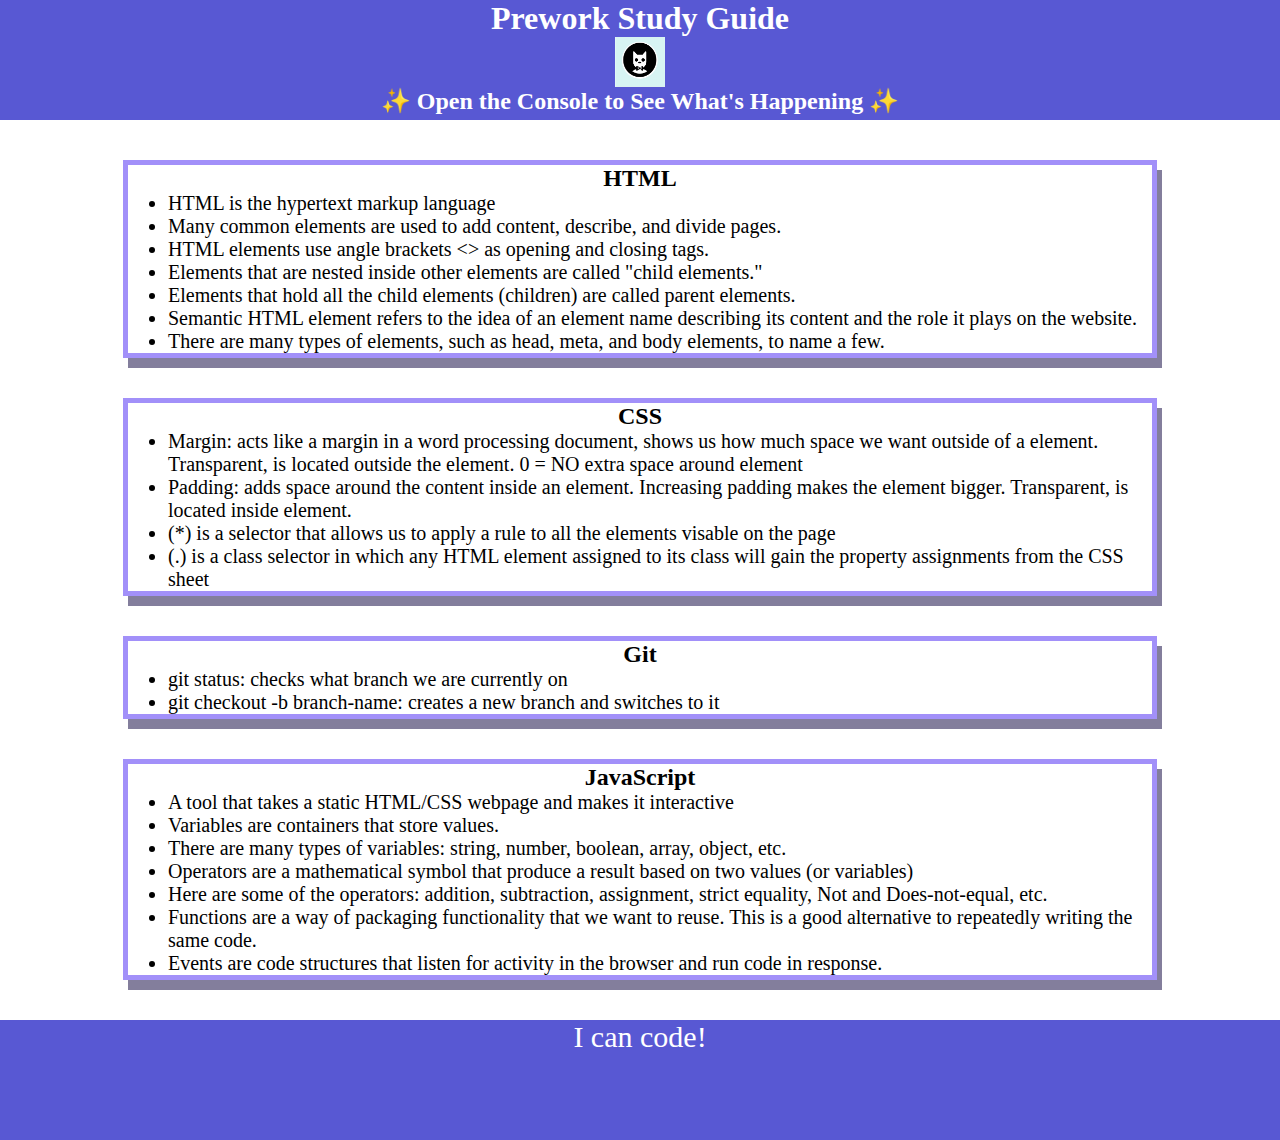
<file: index.html>
<!DOCTYPE html>
<html lang="en">
  <head>
    <meta charset="UTF-8" />
    <meta http-equiv="X-UA-Compatible" content="IE=edge" />
    <meta name="viewport" content="width=device-width, initial-scale=1.0" />
    <link rel="stylesheet" href="./assets/style.css">
    <title>Pre-Work Study Guide</title>
  </head>
  <body>
    <header id="header">
      <h1>Prework Study Guide</h1>
      <img src="./assets/bowtie-cat.png" alt="Profile image of cat wearing a bow tie." />
      <h2>✨ Open the Console to See What's Happening ✨</h2>
    </header>
    <main>
      <section class="card" id="html-section">
        <h2>HTML</h2>
        <ul>
            <li>HTML is the hypertext markup language</li>
            <li>Many common elements are used to add content, describe, and divide pages.</li>
            <li>HTML elements use angle brackets <> as opening and closing tags. </li>
            <li>Elements that are nested inside other elements are called "child elements."</li>
            <li>Elements that hold all the child elements (children) are called parent elements.</li>
            <li>Semantic HTML element refers to the idea of an element name describing its content and the role it plays on the website.</li>
            <li>There are many types of elements, such as head, meta, and body elements, to name a few.</li>
        </ul>
      </section>
      
      <section class="card" id="CSS-section">
        <h2>CSS</h2>
        <ul>
          <li>Margin: acts like a margin in a word processing document, shows us how much space we want outside of a element. Transparent, is located outside the element. 0 = NO extra space around element</li>
          <li>Padding: adds space around the content inside an element. Increasing padding makes the element bigger. Transparent, is located inside element.</li>
          <li>(*) is a selector that allows us to apply a rule to all the elements visable on the page</li>
          <li>(.) is a class selector in which any HTML element assigned to its class will gain the property assignments from the CSS sheet</li>
        </ul>

      </section>

      <section class="card" id="git-section">
        <h2>Git</h2>
        <ul>
          <li>git status: checks what branch we are currently on</li>
          <li>git checkout -b branch-name: creates a new branch and switches to it</li>
        </ul>
      </section>

      <section class="card" id="javascript-section">
        <h2>JavaScript</h2>
          <ul>
            <li>A tool that takes a static HTML/CSS webpage and makes it interactive</li>
            <li>Variables are containers that store values.</li>
            <li>There are many types of variables: string, number, boolean, array, object, etc.</li>
            <li>Operators are a mathematical symbol that produce a result based on two values (or variables)</li>
            <li>Here are some of the operators: addition, subtraction, assignment, strict equality, Not and Does-not-equal, etc.</li>
            <li>Functions are a way of packaging functionality that we want to reuse. This is a good alternative to repeatedly writing the same code.</li>
            <li>Events are code structures that listen for activity in the browser and run code in response.</li>
          </ul>
      </section>

    </main>

    <footer>
      <p>I can code!</p>
    </footer>
    <script src="./assets/script.js"></script>
  </body>
</html>
</file>
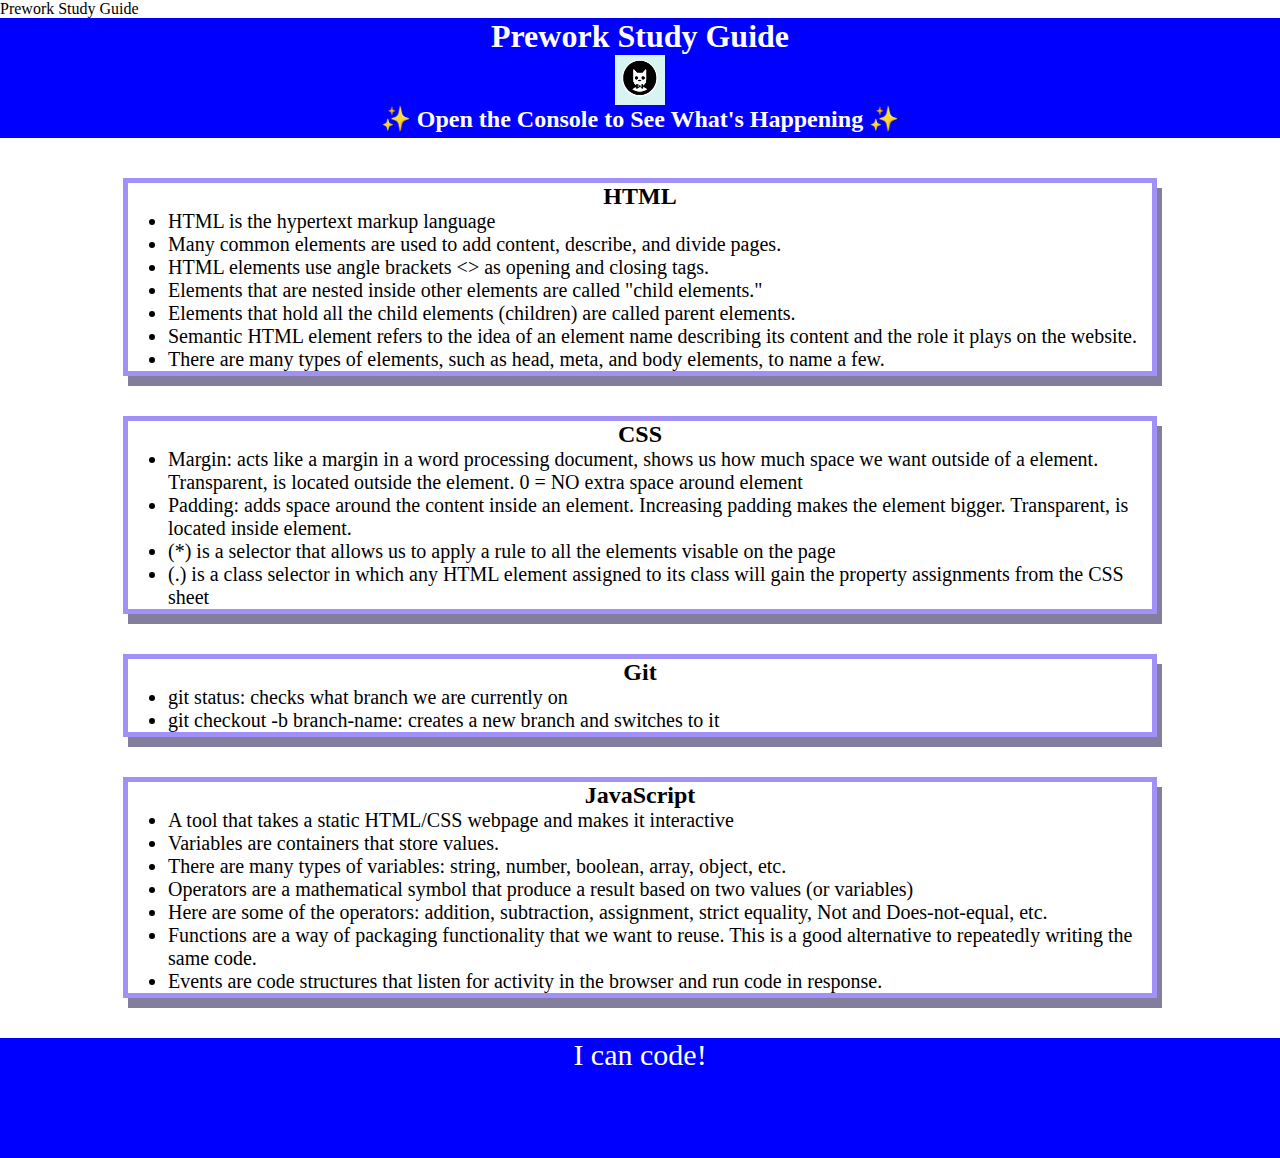
<file: prework-study-guide/index.html>
<!DOCTYPE html>
<html lang="en">
  <head>
    <meta charset="UTF-8" />
    <meta http-equiv="X-UA-Compatible" content="IE=edge" />
    <meta name="viewport" content="width=device-width, initial-scale=1.0" />
    <link rel="stylesheet" href="./assets/style.css"
    <title>Prework Study Guide</title>
  </head>
  <body>
    <header id="header">
      <h1>Prework Study Guide</h1>
      <img src="./assets/bowtie-cat.png" alt="Profile image of cat wearing a bow tie." />
      <h2>✨ Open the Console to See What's Happening ✨</h2>
    </header>
    <main>
      <section class="card" id="html-section">
        <h2>HTML</h2>
        <ul>
            <li>HTML is the hypertext markup language</li>
            <li>Many common elements are used to add content, describe, and divide pages.</li>
            <li>HTML elements use angle brackets <> as opening and closing tags. </li>
            <li>Elements that are nested inside other elements are called "child elements."</li>
            <li>Elements that hold all the child elements (children) are called parent elements.</li>
            <li>Semantic HTML element refers to the idea of an element name describing its content and the role it plays on the website.</li>
            <li>There are many types of elements, such as head, meta, and body elements, to name a few.</li>
        </ul>
      </section>
      
      <section class="card" id="CSS-section">
        <h2>CSS</h2>
        <ul>
          <li>Margin: acts like a margin in a word processing document, shows us how much space we want outside of a element. Transparent, is located outside the element. 0 = NO extra space around element</li>
          <li>Padding: adds space around the content inside an element. Increasing padding makes the element bigger. Transparent, is located inside element.</li>
          <li>(*) is a selector that allows us to apply a rule to all the elements visable on the page</li>
          <li>(.) is a class selector in which any HTML element assigned to its class will gain the property assignments from the CSS sheet</li>
        </ul>

      </section>

      <section class="card" id="git-section">
        <h2>Git</h2>
        <ul>
          <li>git status: checks what branch we are currently on</li>
          <li>git checkout -b branch-name: creates a new branch and switches to it</li>
        </ul>
      </section>

      <section class="card" id="javascript-section">
        <h2>JavaScript</h2>
          <ul>
            <li>A tool that takes a static HTML/CSS webpage and makes it interactive</li>
            <li>Variables are containers that store values.</li>
            <li>There are many types of variables: string, number, boolean, array, object, etc.</li>
            <li>Operators are a mathematical symbol that produce a result based on two values (or variables)</li>
            <li>Here are some of the operators: addition, subtraction, assignment, strict equality, Not and Does-not-equal, etc.</li>
            <li>Functions are a way of packaging functionality that we want to reuse. This is a good alternative to repeatedly writing the same code.</li>
            <li>Events are code structures that listen for activity in the browser and run code in response.</li>
          </ul>
      </section>

    </main>

    <footer>
      <p>I can code!</p>
    </footer>
    <script src="./assets/script.js"></script>
  </body>
</html>
</file>
<file: assets/style.css>
* {
    margin: 0;
    padding: 0;
}

header,
footer {
    width: 100%;
    height: 120px;
    background-color: rgb(88, 88, 211);
    color: white;
}

h1,
h2 {
    text-align: center;
}

img {
    display: block;
    height: 50px;
    width: 50px;
    margin-left: auto;
    margin-right: auto;
}

ul {
    padding-left: 40px;
    font-size: 20px;
}

p {
    text-align: center;
    font-size: 30px;
  }

  .card {
    width: 80%;
    margin: 40px auto;
    border: 5px solid #A290F9;
    box-shadow: 5px 10px #837E9C;
  }
</file>
<file: prework-study-guide/assets/style.css>
* {
    margin: 0;
    padding: 0;
}

header,
footer {
    width: 100%;
    height: 120px;
    background-color: blue;
    color: white;
}

h1,
h2 {
    text-align: center;
}

img {
    display: block;
    height: 50px;
    width: 50px;
    margin-left: auto;
    margin-right: auto;
}

ul {
    padding-left: 40px;
    font-size: 20px;
}

p {
    text-align: center;
    font-size: 30px;
  }

  .card {
    width: 80%;
    margin: 40px auto;
    border: 5px solid #A290F9;
    box-shadow: 5px 10px #837E9C;
  }
</file>
